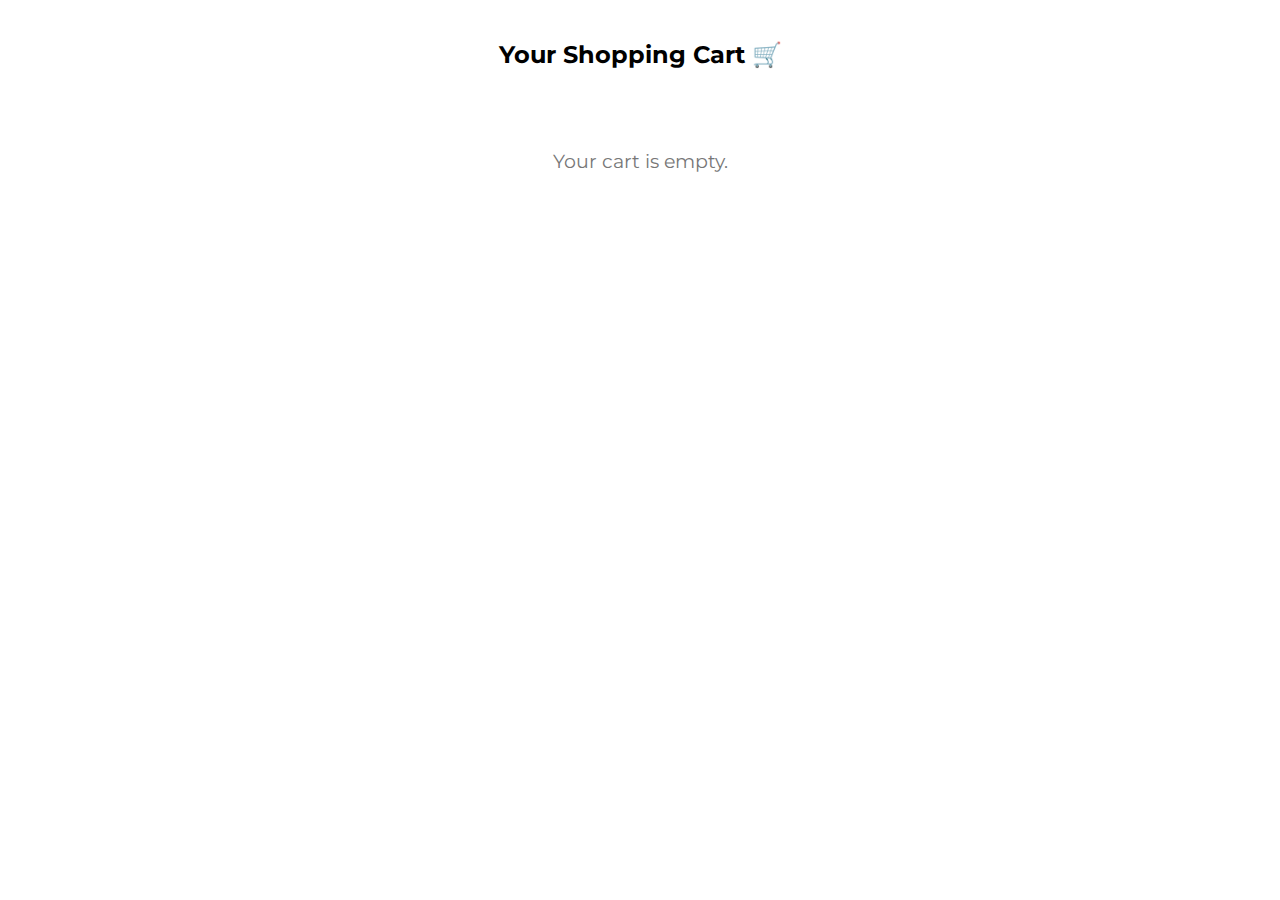
<file: cart.html>
<!DOCTYPE html>
<html lang="en">
<head>
<meta charset="UTF-8">
<meta name="viewport" content="width=device-width, initial-scale=1.0">
<title>Cart | DOKKANK</title>
<link href="https://fonts.googleapis.com/css2?family=Montserrat:wght@400;700&display=swap" rel="stylesheet">
<style>
  body { font-family: 'Montserrat', sans-serif; margin:0; padding:0; background:#fff; }
  .cart-container { max-width:1000px; margin:40px auto; padding:0 20px; }
  h2 { text-align:center; margin-bottom:30px; }
  .cart-item { display:flex; align-items:center; gap:20px; background:#fafafa; padding:15px; border-radius:10px; box-shadow:0 2px 8px #0001; margin-bottom:20px; transition:0.3s; }
  .cart-item:hover { transform:translateY(-5px); box-shadow:0 6px 20px #0002; }
  .cart-item img { width:120px; height:120px; border-radius:10px; object-fit:cover; }
  .cart-details { flex:1; }
  .cart-details h3 { margin:0 0 5px; }
  .cart-details .price { color:#e53935; font-weight:bold; }
  .cart-details .size { font-size:0.9rem; color:#555; }
  .remove-btn { background:none; border:1px solid #e53935; color:#e53935; padding:8px 16px; border-radius:8px; cursor:pointer; transition:0.3s; }
  .remove-btn:hover { background:#e53935; color:#fff; transform:scale(1.05); }
  .total { text-align:right; margin-top:30px; font-size:1.3rem; font-weight:600; }
  .empty { text-align:center; font-size:1.2rem; color:#777; margin-top:80px; }
  .checkout-btn { display:block; margin:30px auto; padding:14px 30px; background:#000; color:#fff; border:none; border-radius:8px; cursor:pointer; font-size:1rem; transition:0.3s; }
  .checkout-btn:hover { background:#e53935; transform:scale(1.05); }
  #paymentOverlay { display:none; position:fixed; top:0; left:0; width:100%; height:100%; background: rgba(0,0,0,0.5); justify-content:center; align-items:center; z-index:1000; }
  #paymentMethods { background:#fff; padding:30px; border-radius:12px; text-align:center; display:flex; gap:20px; flex-direction: column; min-width:200px; animation: fadeIn 0.3s ease; }
  #paymentMethods button { padding:12px; border:none; border-radius:8px; cursor:pointer; font-size:1rem; transition:0.3s; }
  #paymentMethods button:hover { transform:scale(1.05); background:#e53935; color:#fff; }
  @keyframes fadeIn { from {opacity:0; transform: translateY(-10px);} to {opacity:1; transform: translateY(0);} }
</style>
</head>
<body>

<div class="cart-container" id="cartContainer">
  <h2>Your Shopping Cart 🛒</h2>
  <div id="cartItems"></div>
  <div class="total" id="cartTotal"></div>
  <button class="checkout-btn" id="checkoutBtn">Confirm Payment</button>
</div>

<!-- Payment overlay -->
<div id="paymentOverlay">
  <div id="paymentMethods">
    <h3>Select Payment Method</h3>
    <button onclick="window.location.href='Cash.html'">Cash</button>
    <button onclick="window.location.href='Card.html'">Visa</button>
    <button style="background:#ccc;color:#000;" onclick="closePayment()">Cancel</button>
  </div>
</div>

<script>
  const cartItemsContainer = document.getElementById("cartItems");
  const totalContainer = document.getElementById("cartTotal");
  const checkoutBtn = document.getElementById("checkoutBtn");
  const paymentOverlay = document.getElementById("paymentOverlay");

  let cart = JSON.parse(localStorage.getItem("cartItems")) || [];

  function renderCart() {
    cartItemsContainer.innerHTML = "";
    if(cart.length === 0) {
      cartItemsContainer.innerHTML = "<div class='empty'>Your cart is empty.</div>";
      totalContainer.textContent = "";
      checkoutBtn.style.display="none";
      return;
    }

    let total = 0;
    cart.forEach((item,index)=>{
      const itemPrice = parseFloat(item.price.toString().replace(/[^0-9.]/g,""));
      total += itemPrice;
      const div = document.createElement("div");
      div.className="cart-item";
      div.innerHTML=`
        <img src="${item.img}" alt="${item.name}">
        <div class="cart-details">
          <h3>${item.name}</h3>
          <div class="price">$${itemPrice.toFixed(2)}</div>
          <div class="size">Size: ${item.size}</div>
        </div>
        <button class="remove-btn" onclick="removeItem(${index})">Remove</button>
      `;
      cartItemsContainer.appendChild(div);
    });

    totalContainer.textContent = `Total: $${total.toFixed(2)}`;
    checkoutBtn.style.display="block";
  }

  function removeItem(index){
    cart.splice(index,1);
    localStorage.setItem("cartItems",JSON.stringify(cart));
    renderCart();
  }

  checkoutBtn.onclick = ()=> {
    paymentOverlay.style.display = "flex";
  }

  function closePayment(){
    paymentOverlay.style.display="none";
  }

  renderCart();
</script>
</body>
</html>
</file>
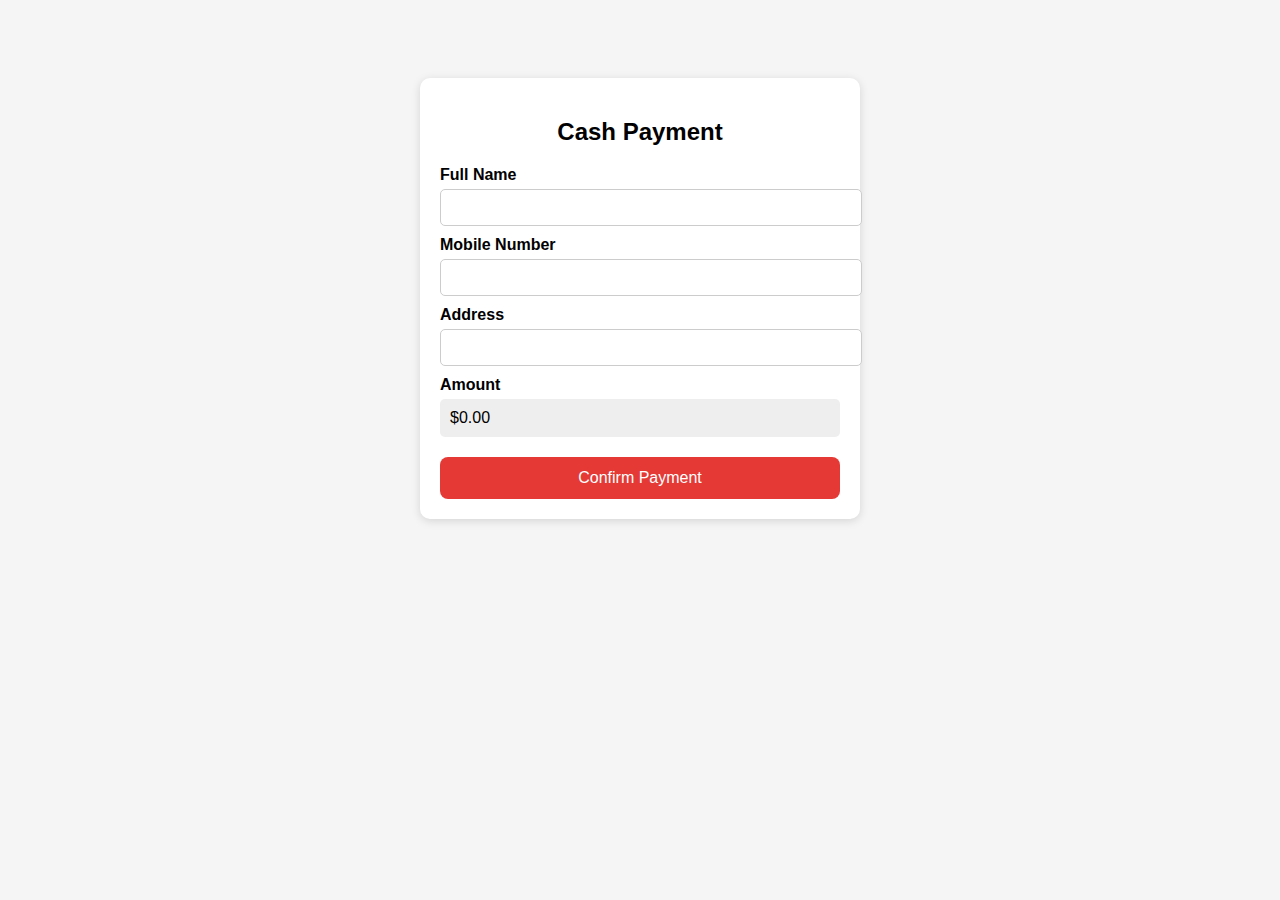
<file: Cash.html>
<!DOCTYPE html>
<html lang="en">
<head>
<meta charset="UTF-8">
<meta name="viewport" content="width=device-width, initial-scale=1.0">
<title>Cash Payment | DOKKANK</title>
<style>
  body {font-family: Arial, sans-serif; background:#f5f5f5; padding:20px;}
  .container {max-width:400px; margin:50px auto; background:#fff; padding:20px; border-radius:10px; box-shadow:0 2px 10px #0002;}
  h2 {text-align:center; margin-bottom:20px;}
  label {display:block; margin-top:10px; font-weight:600;}
  input {width:100%; padding:10px; margin-top:5px; border-radius:5px; border:1px solid #ccc;}
  .amount {background:#eee; padding:10px; margin-top:5px; border-radius:5px;}
  button {margin-top:20px; width:100%; padding:12px; background:#e53935; color:#fff; border:none; border-radius:8px; cursor:pointer; font-size:1rem;}
  button:hover {background:#d32f2f;}
</style>
</head>
<body>

<div class="container">
  <h2>Cash Payment</h2>
  <form id="cashForm">
    <label for="name">Full Name</label>
    <input type="text" id="name" required>

    <label for="phone">Mobile Number</label>
    <input type="text" id="phone" required>

    <label for="address">Address</label>
    <input type="text" id="address" required>

    <label>Amount</label>
    <div class="amount" id="amount">$0.00</div>

    <button type="submit">Confirm Payment</button>
  </form>
</div>

<script>
  // قراءة السلة من localStorage
  let cart = JSON.parse(localStorage.getItem("cartItems")) || [];

  // التأكد من أن كل item فيه price بصيغة صحيحة
  let total = 0;
  cart.forEach(item => {
    // لو السعر مكتوب "$45" أو أي نص، نحوله لرقم
    let price = parseFloat(String(item.price).replace(/[^0-9.]/g, ""));
    if(!isNaN(price)) total += price;
  });

  // عرض المبلغ في الصفحة
  document.getElementById("amount").textContent = "$" + total.toFixed(2);

  // عند الضغط على تأكيد الدفع
  document.getElementById("cashForm").addEventListener("submit", function(e){
    e.preventDefault();
    if(total === 0){
      alert("سلة التسوق فارغة، لا يوجد مبلغ للدفع!");
      return;
    }
    alert("تم تأكيد عملية الشراء! المبلغ المدفوع: $" + total.toFixed(2));
    localStorage.removeItem("cartItems"); // مسح السلة بعد الدفع
    window.location.href = "Cart.html"; // الرجوع لصفحة الكارت
  });
</script>

</body>
</html>
</file>
